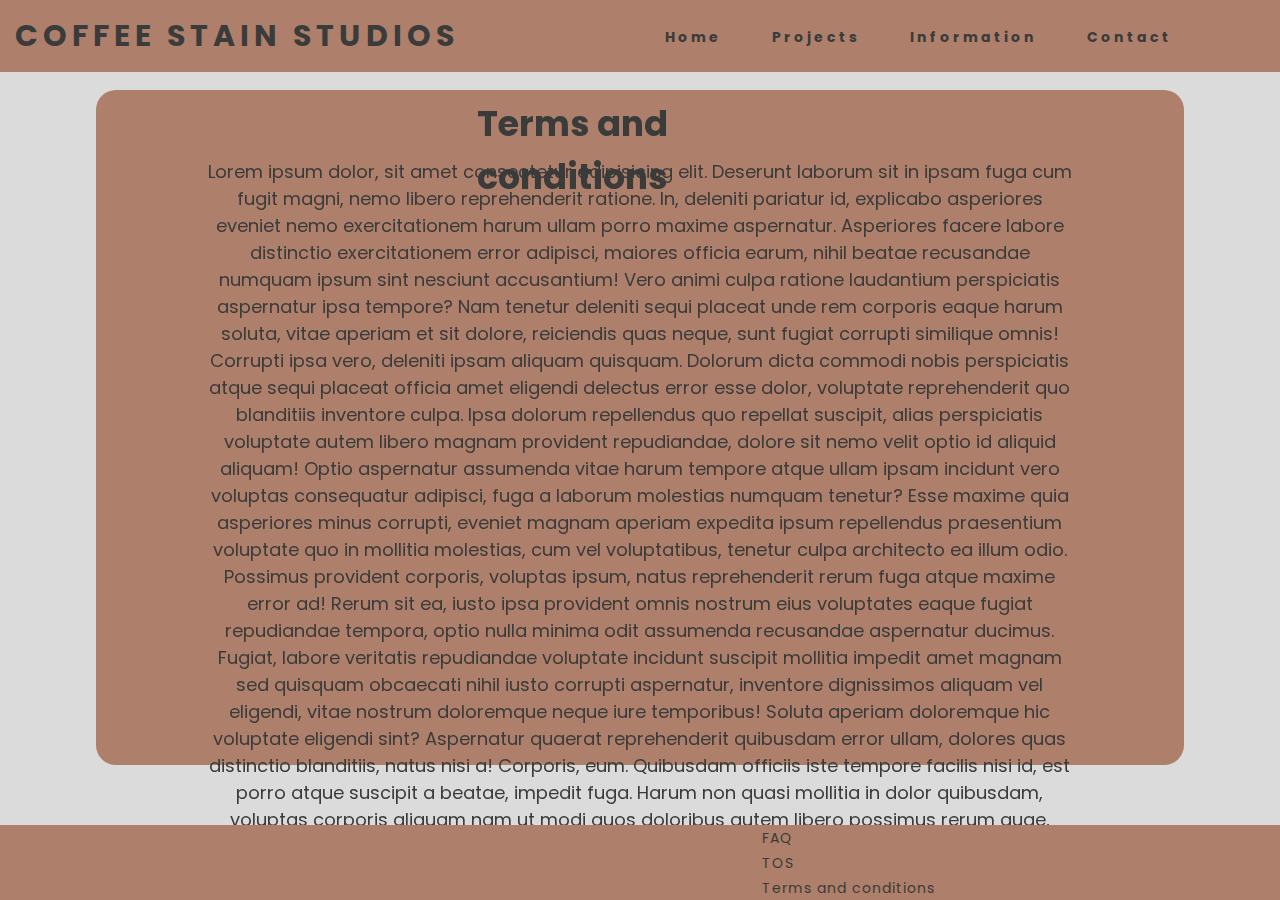
<file: pages/privacy.html>
<html lang="en">

<head id="cookie">
    <!--Tags-->
    <meta charset="UTF-8">
    <meta http-equiv="X-UA-Compatible" content="IE=edge">
    <meta name="viewport" content="width=device-width, initial-scale=1.0">
    <meta lang="nl">
    <meta name="description" content="Coffee Stain Studios Website">
    <meta name="keywords" content="Moscow, Zoo, Lijden, John Cena, Yoe Mama.">
    <meta name="author" content="Team Lijden">

    <!-- dingen -->
    <link rel="icon" href="../media/Moscow-Zoo-logo.png">

    <!--External Imports-->
    <link rel="stylesheet" href="../css/all.css">
    <link rel="stylesheet" href="pages_css/informatie.css">

    <!--Site info-->
    <title>Coffee Stain Studios</title>
</head>

<body>
    <!--Header-->
    <nav>
        <div class="burger">
            <div class="line1"></div>
            <div class="line2"></div>
            <div class="line3"></div>
        </div>
        <div class="logo" id="logo">
        </div>
        <div class="titel" id="titel">
            <a href="../index.html">
                <h2>Coffee Stain Studios</h2>
            </a>
        </div>
        <ul class="nav-links">
            <li><a class="navlink" href="../index.html"><span>Home</span></a></li>
            <li><a class="navlink" href="products.html">Projects</a></li>
            <li><a class="navlink" href="informatie.html">Information</a></li>
            <li><a class="navlink" href="contact.html">Contact</a></li>
        </ul>
    </nav>
    </div>

    <!--Midden-->

    <div class="midden">
        <div class="privacy1">
            <h3>Terms and conditions</h3>
        </div>
        <div class="privacy">
            <p>Lorem ipsum dolor, sit amet consectetur adipisicing elit. Deserunt laborum sit in ipsam fuga cum fugit magni, nemo libero reprehenderit ratione. In, deleniti pariatur id, explicabo asperiores eveniet nemo exercitationem harum ullam porro maxime aspernatur. Asperiores facere labore distinctio exercitationem error adipisci, maiores officia earum, nihil beatae recusandae numquam ipsum sint nesciunt accusantium! Vero animi culpa ratione laudantium perspiciatis aspernatur ipsa tempore? Nam tenetur deleniti sequi placeat unde rem corporis eaque harum soluta, vitae aperiam et sit dolore, reiciendis quas neque, sunt fugiat corrupti similique omnis! Corrupti ipsa vero, deleniti ipsam aliquam quisquam. Dolorum dicta commodi nobis perspiciatis atque sequi placeat officia amet eligendi delectus error esse dolor, voluptate reprehenderit quo blanditiis inventore culpa. Ipsa dolorum repellendus quo repellat suscipit, alias perspiciatis voluptate autem libero magnam provident repudiandae, dolore sit nemo velit optio id aliquid aliquam! Optio aspernatur assumenda vitae harum tempore atque ullam ipsam incidunt vero voluptas consequatur adipisci, fuga a laborum molestias numquam tenetur? Esse maxime quia asperiores minus corrupti, eveniet magnam aperiam expedita ipsum repellendus praesentium voluptate quo in mollitia molestias, cum vel voluptatibus, tenetur culpa architecto ea illum odio. Possimus provident corporis, voluptas ipsum, natus reprehenderit rerum fuga atque maxime error ad! Rerum sit ea, iusto ipsa provident omnis nostrum eius voluptates eaque fugiat repudiandae tempora, optio nulla minima odit assumenda recusandae aspernatur ducimus. Fugiat, labore veritatis repudiandae voluptate incidunt suscipit mollitia impedit amet magnam sed quisquam obcaecati nihil iusto corrupti aspernatur, inventore dignissimos aliquam vel eligendi, vitae nostrum doloremque neque iure temporibus! Soluta aperiam doloremque hic voluptate eligendi sint? Aspernatur quaerat reprehenderit quibusdam error ullam, dolores quas distinctio blanditiis, natus nisi a! Corporis, eum. Quibusdam officiis iste tempore facilis nisi id, est porro atque suscipit a beatae, impedit fuga. Harum non quasi mollitia in dolor quibusdam, voluptas corporis aliquam nam ut modi quos doloribus autem libero possimus rerum quae, impedit nesciunt placeat. Quo quisquam, praesentium commodi facere magni suscipit explicabo temporibus voluptatum tempore nobis iste. Quae, id enim consequuntur vel illum, deleniti architecto itaque eaque repellendus fuga quaerat ducimus nobis amet unde excepturi atque debitis cum possimus eum? Accusamus, impedit.</p>
        </div>
    </div>

    <!--Footer-->
    <footer>
        <div class="footerRight">
            <ul class="extra">
                <li><a href="">FAQ</a></li>
                <li><a href="">TOS</a></li>
                <li><a href="">Terms and conditions</a></li>
            </ul>
        </div>
    </footer>

    <!--ECMAScript Imports-->
    <script type="text/javascript" src="//translate.google.com/translate_a/element.js?cb=googleTranslateElementInit"></script> 
</body>

</html>
</file>
<file: pages/pages_css/informatie.css>
@import url("https://fonts.googleapis.com/css2?family=Poppins:wght@100;200;300;400;500;600;700;800&display=swap");

/*Variables*/
:root {
    --donker: #2c2c2c;
    --licht: #dbdbdb;
    --lichttekstAccent: #dbdbdb;
    --donkertekstAccent: #3a3b3b;
    --navbarkleur: #ae7f6a;
}

* {
    margin: 0px;
    padding: 0px;
    box-sizing: border-box;
    scroll-behavior: smooth;
    font-family: "Poppins", sans-serif;
}

body {
    background: var(--accentKleur);
    color: var(--tekstKleur);
    --accentKleur: var(--licht);
    --tekstKleur: var(--donkertekstAccent);
    --anderTekst: var(--lichttekstAccent);
}

/*Standaard thema*/
body.dag {
    --accentKleur: var(--licht);
    --tekstKleur: var(--donkertekstAccent);
    --anderTekst: var(--lichttekstAccent);
}

/*Donkere thema*/
body.night {
    --accentKleur: var(--donker);
    --tekstKleur: var(--lichttekstAccent);
    --anderTekst: var(--donkertekstAccent);
}


/*Navbar en header begin*/
nav {
    display: flex;
    justify-content: space-around;
    align-items: center;
    min-height: 8vh;
    top: 0;
    position: sticky;
    background-color: var(--navbarkleur);
}

.titel {
    text-transform: uppercase;
    letter-spacing: 5px;
    font-size: 20px;
    left: 15px;
    position: absolute;
}

.titel a {
    color: var(--tekstKleur);
    text-decoration: none;
    transition: 0.5s;
}

.titel a:hover {
    color: var(--anderTekst);
    text-shadow: 0 0 15px var(--donkertekstAccent);
}

.nav-links {
    display: flex;
    justify-content: space-around;
    width: 40%;
}

.nav-links li {
    list-style: none;
}

.nav-links .active {
    color: var(--anderTekst);
}

.nav-links .active:hover {
    letter-spacing: 6px;
    color: var(--tekstKleur);
    text-shadow: 0 0 15px var(--donkertekstAccent);
}

.nav-links a {
    color: var(--tekstKleur);
    text-decoration: none;
    letter-spacing: 3px;
    font-weight: bold;
    font-size: 14px;
    padding: 8px 25px;
    transition: 0.5s;
}

.nav-links a:hover {
    letter-spacing: 6px;
    color: var(--anderTekst);
    text-shadow: 0 0 15px var(--donkertekstAccent);
}

.checkbox {
    opacity: 0;
    position: absolute;
}


.label {
    background-color: var(--anderTekst);
    display: flex;
    align-items: center;
    justify-content: space-between;
    border-radius: 50px;
    position: relative;
    padding: 5px;
    height: 26px;
    width: 50px;
    left: 60px;
}

.ball {
    background-color: var(--accentKleur);
    border-radius: 50%;
    position: absolute;
    top: 2px;
    left: 2px;
    height: 22px;
    width: 22px;
    transition: all 0.2s linear;
}

.ball:hover {
    background-color: var(--tekstKleur);
}


.checkbox:checked+.label .ball {
    transform: translateX(24px);
}

.fa-moon {
    color: var(--tekstKleur);
}

.fa-sun {
    color: var(--tekstKleur);
}

/*Navbar en header einde*/

/*Midden begin*/
.midden {
    position: fixed;
    display: flex;
    left: 7.5%;
    top: 10%;
    width: 85%;
    height: 75%;
    background-color: var(--navbarkleur);
    border-radius: 20px;
}

.textlinks {
    position: absolute;
    justify-self: center;
    font-size: 26px;
    top: 5%;
    left: 40%;
}

.goog-te-banner-frame.skiptranslate {display: none !important;} 
body { top: 0px !important; }

.textrechts {
    position: absolute;
    justify-content: center;
    text-align: center;
    font-size: 18px;
    top: 20%;
    max-width: 50%;
    left: 25%;
}

.privacy1{
    position: absolute;
    top: 1%;
    left: 35%;
    width: 30%;
    font-size: 30px;
}

.privacy{
    position: absolute;
    justify-content: center;
    text-align: center;
    font-size: 18px;
    top: 10%;
    max-width: 80%;
    left: 10%;
}

.textrechts p {
    margin-bottom: 50px;
}

.textrechts span {
    color: var(--anderTekst);
}

.midden .foto {
    position: relative;
    size: 10%;
}

.knoper {
    padding: 5px 5px;
    margin-right: 20px;
    background-color: var(--tekstKleur);
    text-decoration: none;
    color: var(--anderTekst);
    border-radius: 20px;
    transition: 0.5s;
}

.knoper:hover {
    color: var(--tekstKleur);
    background-color: var(--anderTekst);
}

/*Midden einde*/

/*Footer begin*/
footer {
    bottom: 0;
    position: fixed;
    width: 100vw;
    background-color: var(--navbarkleur);
}

footer li {
    list-style: none;
}

footer a {
    color: var(--tekstKleur);
    text-decoration: none;
    letter-spacing: 1px;
    font-size: 14px;
    padding: 8px 25px;
    transition: 0.5s;
}

footer a:hover {
    color: var(--anderTekst);
    text-shadow: 0 0 5px var(--donkertekstAccent);
}

.footerLeft {
    float: left;
    margin-left: 25%;
}

.footerRight {
    float: right;
    margin-right: 25%;
}

.social a {
    margin-left: 25px;
    padding: 0px;
}

#cookiePopup {
    background-color: #fff9;
    position: fixed;
    left: 0px;
    bottom: 0px;
    padding: 30px;
    border-radius: 0px 10px 0px 0px;
}

/*Footer Einde*/

/*Scrollbar Begin*/
::-webkit-scrollbar-track {
    background: var(--accentKleur);
}

::-webkit-scrollbar {
    width: 10px;
}

::-webkit-scrollbar-thumb {
    background: gray;
    border-radius: 2px;
}

::-webkit-scrollbar-thumb:hover {
    background: #555;
}

/*Scrollbar Einde*/
</file>
